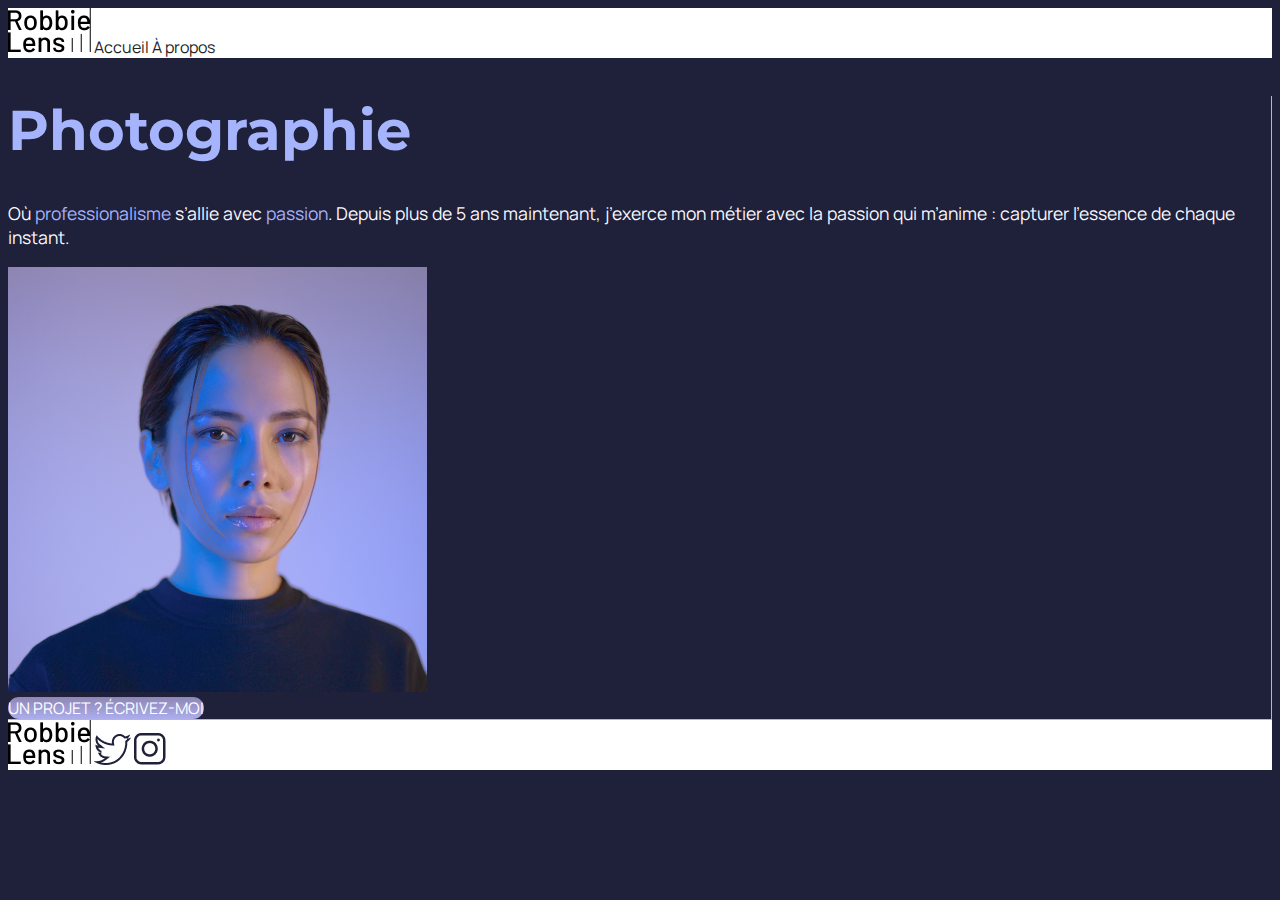
<file: index.html>
<!DOCTYPE html>
<html lang="fr">

<head>
    <meta charset="utf-8" >
    <title>Accueil - Robbie Lens Photographie</title>
    <link href="style.css" rel="stylesheet" >
    <link rel="preconnect" href="https://fonts.googleapis.com">
    <link rel="preconnect" href="https://fonts.gstatic.com" crossorigin>
    <link href="https://fonts.googleapis.com/css2?family=Manrope&family=Montserrat&display=swap" rel="stylesheet">
</head>

<body>
    <header>
        <nav>
            <img src="logo.png" alt="Logo Robbie Lens" >
            <a href="index.html">Accueil</a>
            <a href="a-propos.html">À propos</a>
        </nav> 
    </header>
    <main>
        <h1>Photographie</h1>
        <p>
            Où <em>professionalisme</em> s’allie avec <em>passion</em>. Depuis
            plus de 5 ans maintenant, j’exerce mon métier avec la passion
            qui m’anime : capturer l’essence de chaque instant.
        </p>
        <img src="robbie-lens.png" alt="Portrait avec effet de la photographe Robbie Lens" >
        <div>
            <a href="" class="cta">UN PROJET ? ÉCRIVEZ-MOI</a>
        </div>
    </main>
    <footer>
        <img src="logo.png" alt="Logo Robbie Lens" >
        <a target="_blank" href="https://twitter.com/" class="lien-icone">
            <img src="twitter.png" alt="Logo Twitter" >
        </a>
        <a target="_blank" href="https://www.instagram.com/" class="lien-icone">
            <img src="instagram.png" alt="Logo Instagram" >
        </a>
    </footer>
</body>

</html>
</file>
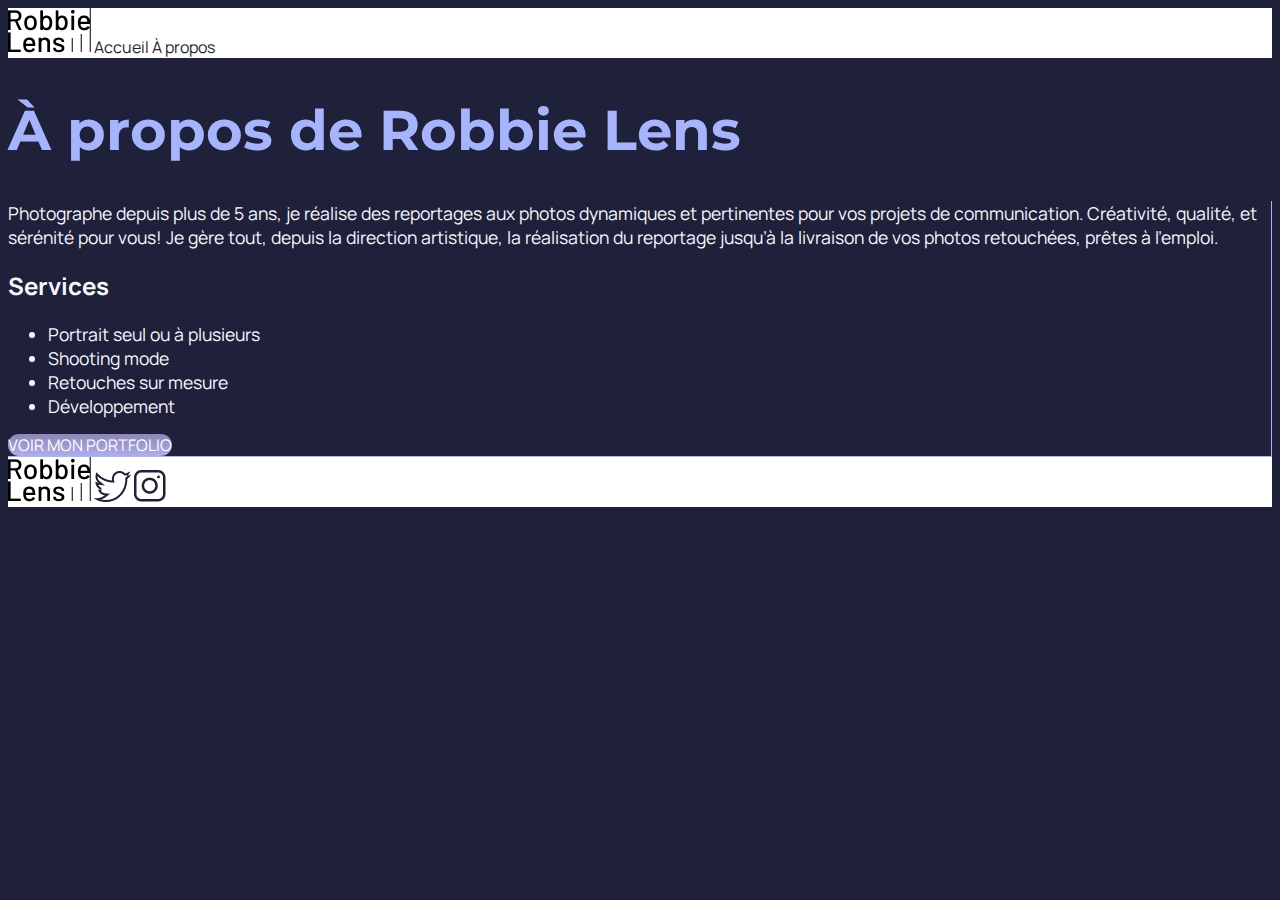
<file: a-propos.html>
<!DOCTYPE html>
<html lang="fr">

<head>
    <meta charset="utf-8" >
    <title>À propos - Robbie Lens Photographie</title>
    <link href="style.css" rel="stylesheet" >
    <link rel="preconnect" href="https://fonts.googleapis.com">
    <link rel="preconnect" href="https://fonts.gstatic.com" crossorigin>
    <link href="https://fonts.googleapis.com/css2?family=Manrope&family=Montserrat&display=swap" rel="stylesheet">
</head>

<body>
    <header>
        <nav>
            <a href="index.html" class="lien-icone">
                <img src="logo.png" alt="Logo Robbie Lens" >
            </a>
            <a href="index.html">Accueil</a>
            <a href="a-propos.html">À propos</a>
        </nav>
    </header>
    <h1>À propos de Robbie Lens</h1>
    <main>
        <p>
            Photographe depuis plus de 5 ans, je réalise des reportages aux photos dynamiques et pertinentes pour vos
            projets de communication. Créativité, qualité, et sérénité pour vous! Je gère tout, depuis la direction
            artistique, la réalisation du reportage jusqu’à la livraison de vos photos retouchées, prêtes à l’emploi.
        </p>
        <h2>Services</h2>
        <ul>
            <li>Portrait seul ou à plusieurs</li>
            <li>Shooting mode</li>
            <li>Retouches sur mesure</li>
            <li>Développement</li>
        </ul>
        <div>
            <a href="" class="cta">VOIR MON PORTFOLIO</a>
        </div>
    </main>
    <footer>
        <a href="index.html" class="lien-icone">
            <img src="logo.png" alt="Logo Robbie Lens" >
        </a>
        <a target="_blank" href="https://twitter.com/" class="lien-icone">
            <img src="twitter.png" alt="Logo Twitter" >
        </a>
        <a target="_blank" href="https://www.instagram.com/" class="lien-icone">
            <img src="instagram.png" alt="Logo Instagram" >
        </a>
    </footer>
</body>

</html>
</file>
<file: style.css>
body {
  font-family: 'Manrope', sans-serif;
  font-size: 1em;
  background-color: #1f2039;
}

a {
  color: #242424;
  text-decoration: none;
}

em {
  color: #a5b4fc;
  font-style: normal;
}

h1 {
  font-size: 3.5em;
  color: #a5b4fc;
  font-family: 'Montserrat', sans-serif;
}

h2 {
  color: #f9f8ff;
}

p,
li {
  font-size: 1.1em;
  color: #f9f8ff;
}

header,
footer {
  background-color: white;
}

.cta {
  background: linear-gradient(#8e86b5, #acaeed);
  color: white;
  border-radius: 50px;
}

main{
  border-right: 1px solid #A5B4FC;
  border-bottom: 1px solid #A5B4FC;
}
a:hover {
  text-decoration: underline;
}
.cta:hover{
  background: linear-gradient(#696484, #8788BA);
  text-decoration: none;
}

lien-icone:hover{
  opacity: 0.5;
}
</file>
